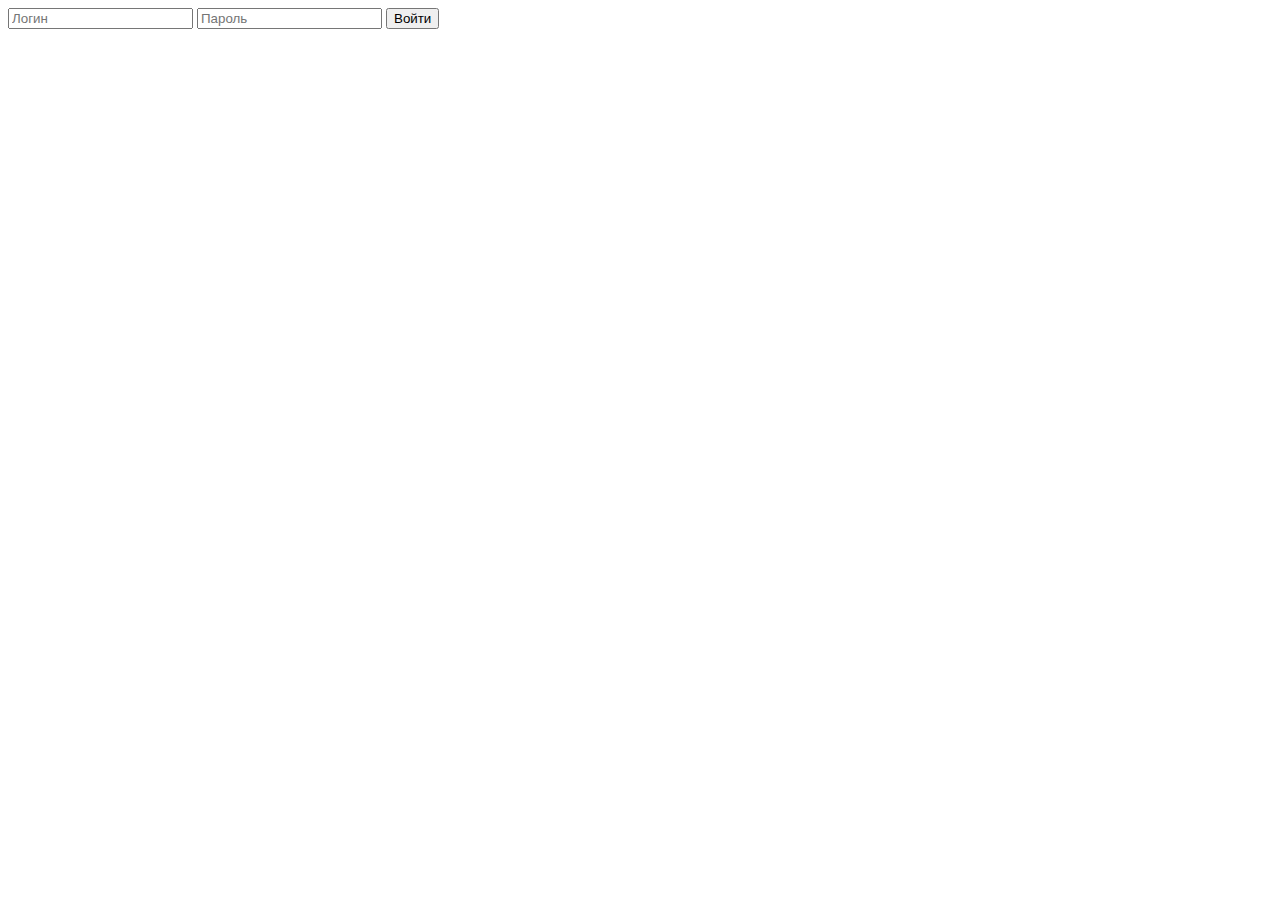
<file: index.html>
<!DOCTYPE html>
<html>
<head>
    <title>Тест Hydra</title>
</head>
<body>
    <form method="POST" action="login.php">
        <input type="text" name="username" placeholder="Логин">
        <input type="password" name="password" placeholder="Пароль">
        <button type="submit">Войти</button>
    </form>
</body>
</html>
</file>
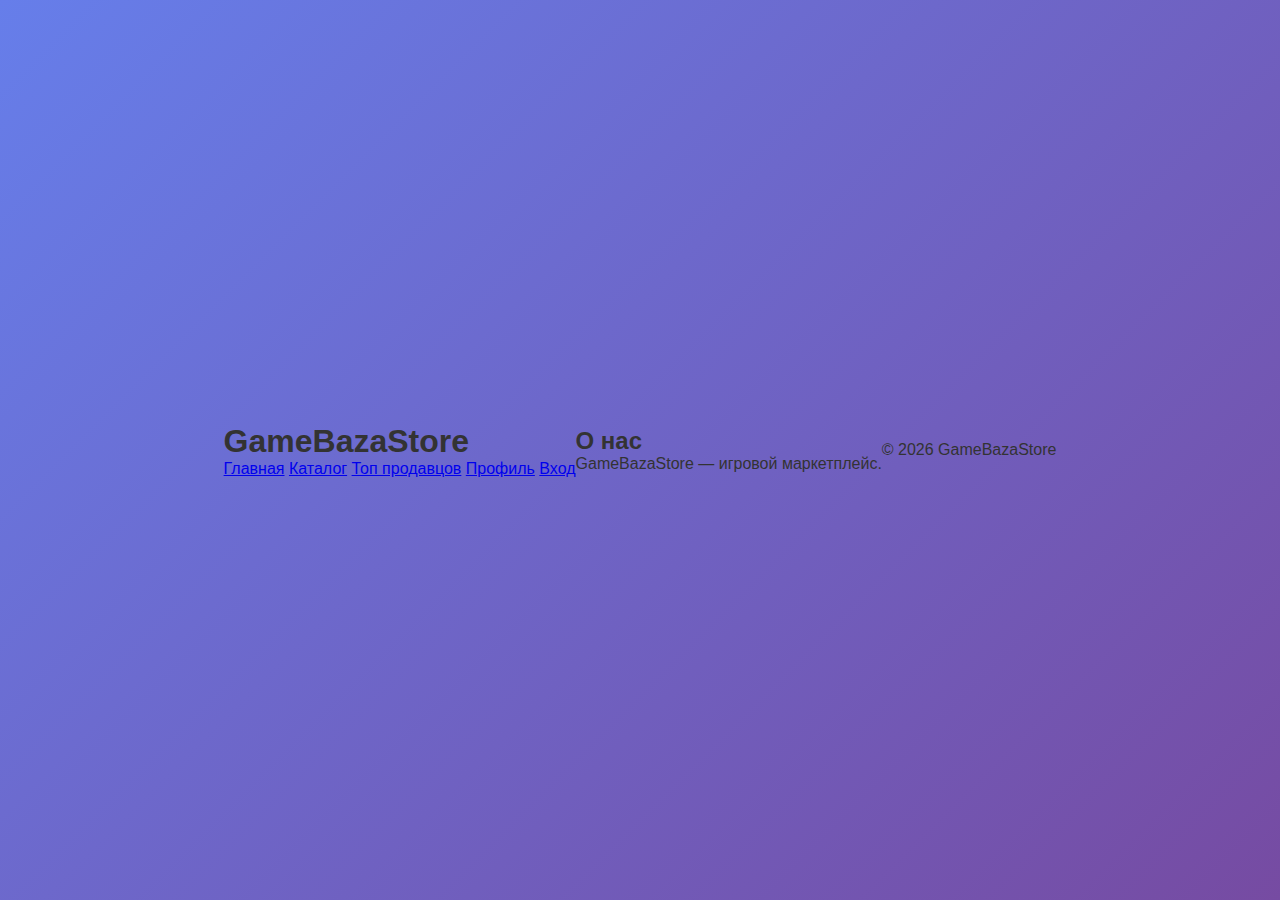
<file: about.html>
<!DOCTYPE html>
<html lang="ru">
<head>
<meta charset="UTF-8">
<title>GameBazaStore – about</title>
<link rel="stylesheet" href="style.css">
<script src="main.js" defer></script>
</head>
<body>
<header>
  <h1>GameBazaStore</h1>
  <nav>
    <a href="index.html">Главная</a>
    <a href="catalog.html">Каталог</a>
    <a href="top-sellers.html">Топ продавцов</a>
    <a href="profile.html">Профиль</a>
    <a href="login.html">Вход</a>
  </nav>
</header>

<main>
<h2>О нас</h2><p>GameBazaStore — игровой маркетплейс.</p>
</main>

<footer>© 2026 GameBazaStore</footer>
</body>
</html>
</file>
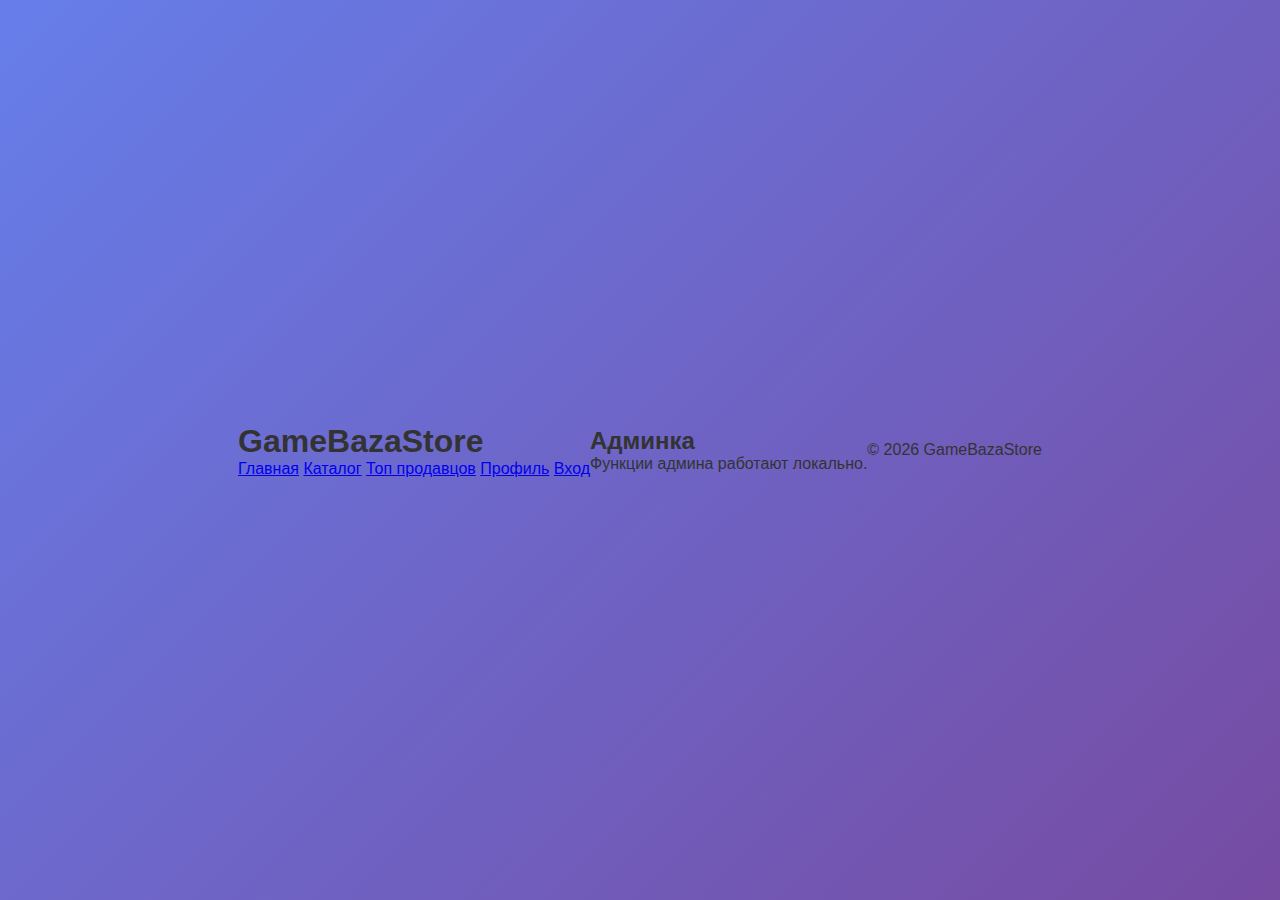
<file: admin.html>
<!DOCTYPE html>
<html lang="ru">
<head>
<meta charset="UTF-8">
<title>GameBazaStore – admin</title>
<link rel="stylesheet" href="style.css">
<script src="main.js" defer></script>
</head>
<body>
<header>
  <h1>GameBazaStore</h1>
  <nav>
    <a href="index.html">Главная</a>
    <a href="catalog.html">Каталог</a>
    <a href="top-sellers.html">Топ продавцов</a>
    <a href="profile.html">Профиль</a>
    <a href="login.html">Вход</a>
  </nav>
</header>

<main>
<h2>Админка</h2><p>Функции админа работают локально.</p>
</main>

<footer>© 2026 GameBazaStore</footer>
</body>
</html>
</file>
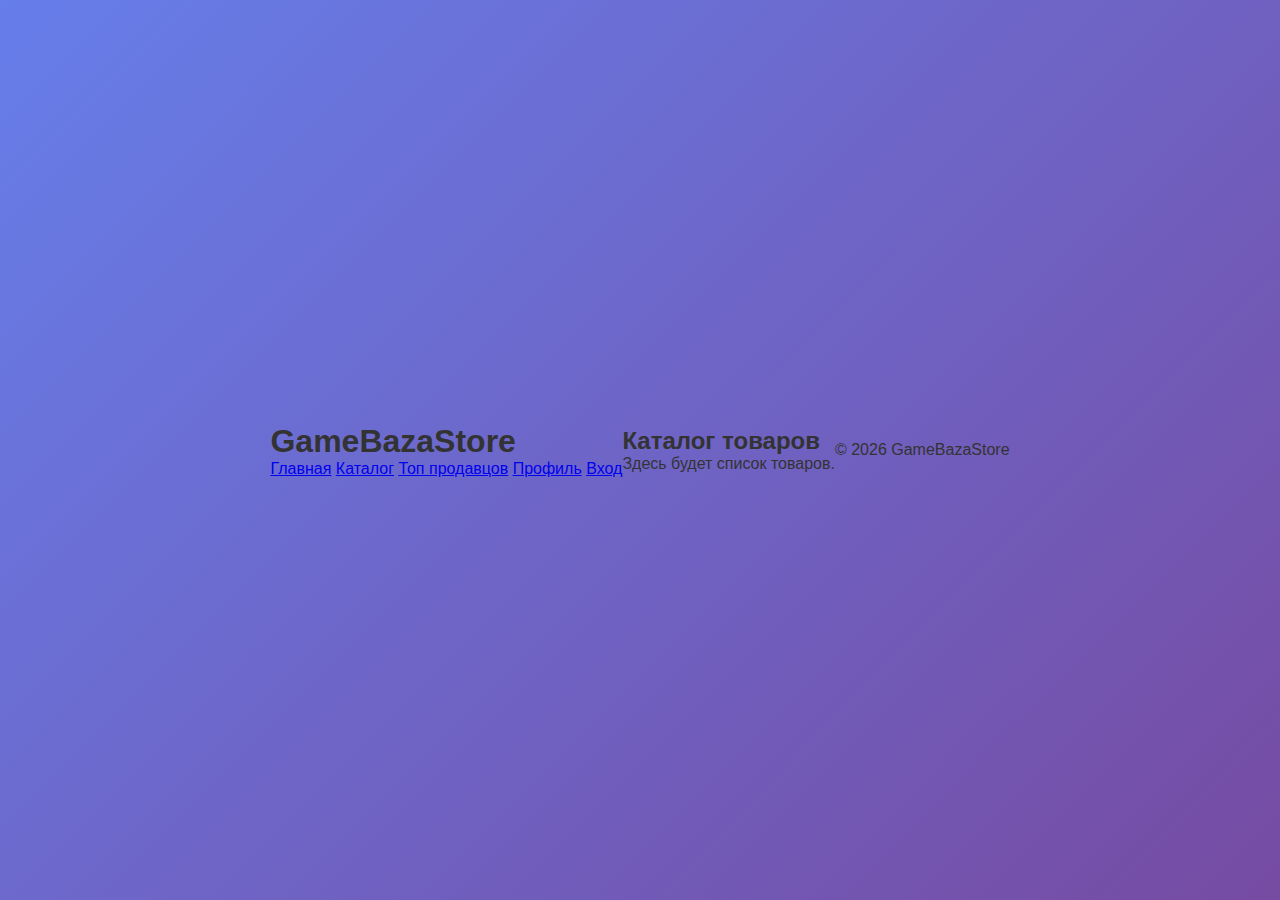
<file: catalog.html>
<!DOCTYPE html>
<html lang="ru">
<head>
<meta charset="UTF-8">
<title>GameBazaStore – catalog</title>
<link rel="stylesheet" href="style.css">
<script src="main.js" defer></script>
</head>
<body>
<header>
  <h1>GameBazaStore</h1>
  <nav>
    <a href="index.html">Главная</a>
    <a href="catalog.html">Каталог</a>
    <a href="top-sellers.html">Топ продавцов</a>
    <a href="profile.html">Профиль</a>
    <a href="login.html">Вход</a>
  </nav>
</header>

<main>
<h2>Каталог товаров</h2><div id='catalog'></div><script src='catalog.js'></script>
</main>

<footer>© 2026 GameBazaStore</footer>
</body>
</html>
</file>
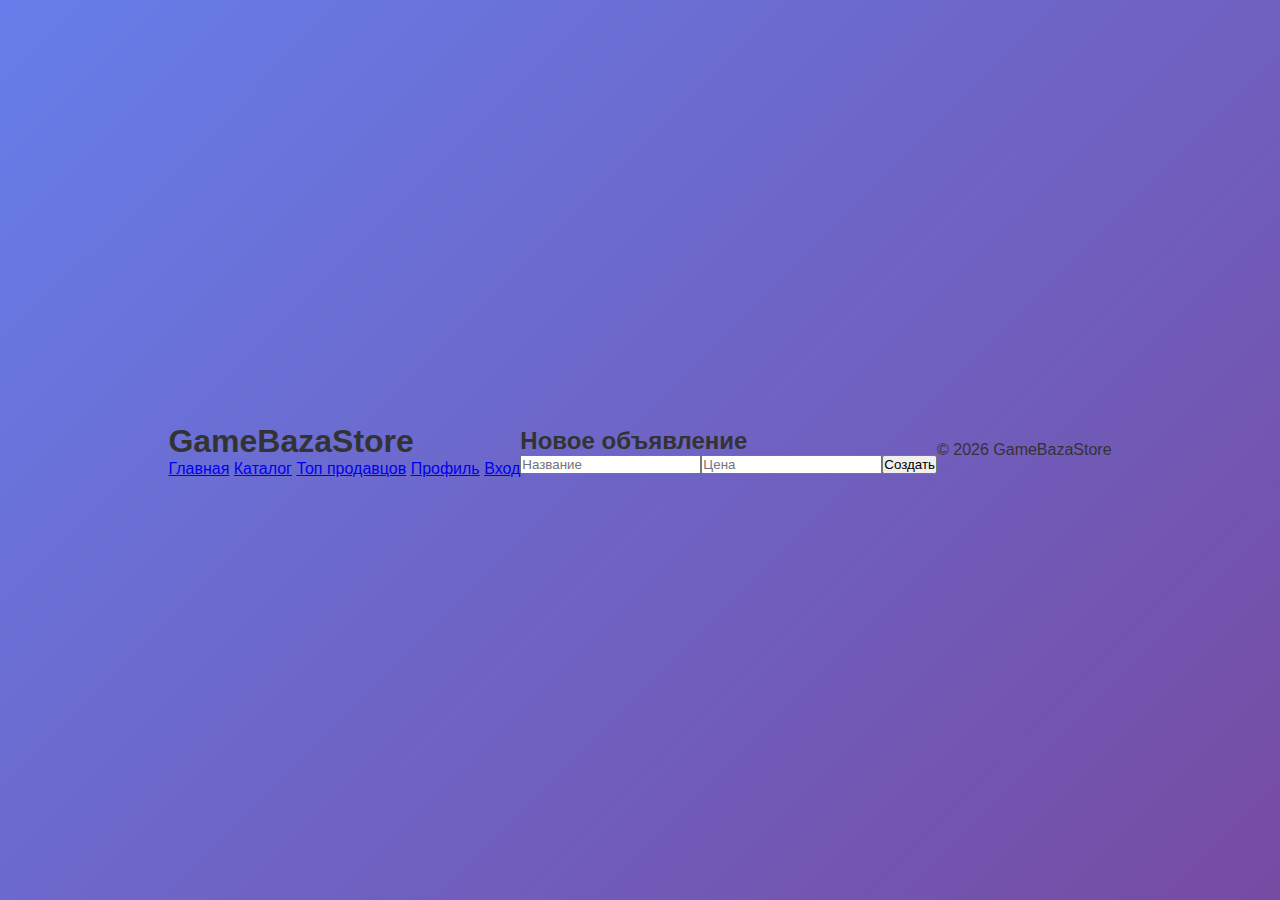
<file: create-listing.html>
<!DOCTYPE html>
<html lang="ru">
<head>
<meta charset="UTF-8">
<title>GameBazaStore – create-listing</title>
<link rel="stylesheet" href="style.css">
<script src="main.js" defer></script>
</head>
<body>
<header>
  <h1>GameBazaStore</h1>
  <nav>
    <a href="index.html">Главная</a>
    <a href="catalog.html">Каталог</a>
    <a href="top-sellers.html">Топ продавцов</a>
    <a href="profile.html">Профиль</a>
    <a href="login.html">Вход</a>
  </nav>
</header>

<main>
<h2>Новое объявление</h2><form><input placeholder='Название'><input placeholder='Цена'><button>Создать</button></form>
</main>

<footer>© 2026 GameBazaStore</footer>
</body>
</html>
</file>
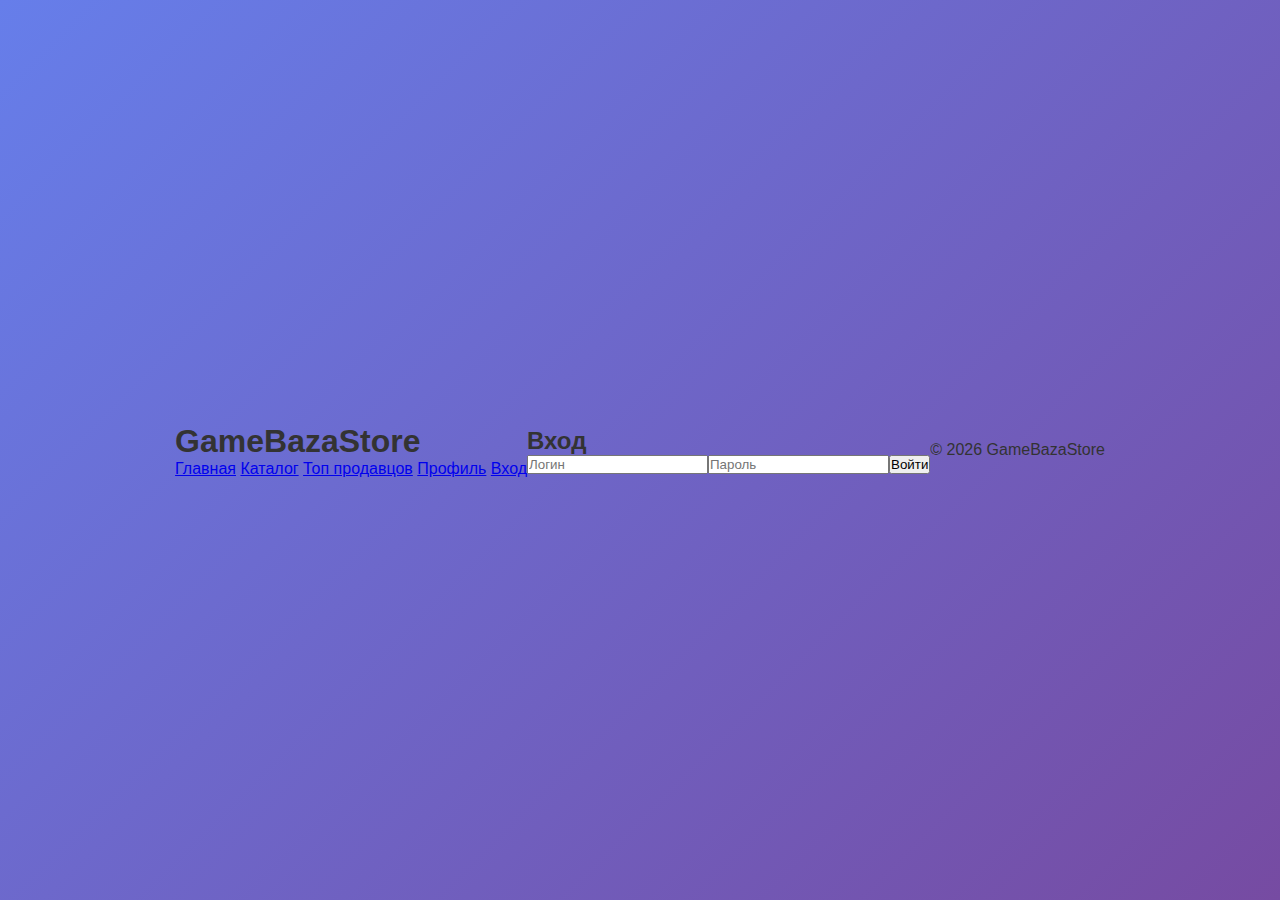
<file: login.html>
<!DOCTYPE html>
<html lang="ru">
<head>
<meta charset="UTF-8">
<title>GameBazaStore – login</title>
<link rel="stylesheet" href="style.css">
<script src="main.js" defer></script>
</head>
<body>
<header>
  <h1>GameBazaStore</h1>
  <nav>
    <a href="index.html">Главная</a>
    <a href="catalog.html">Каталог</a>
    <a href="top-sellers.html">Топ продавцов</a>
    <a href="profile.html">Профиль</a>
    <a href="login.html">Вход</a>
  </nav>
</header>

<main>
<h2>Вход</h2><form><input placeholder='Логин'><input placeholder='Пароль' type='password'><button>Войти</button></form>
</main>

<footer>© 2026 GameBazaStore</footer>
</body>
</html>
</file>
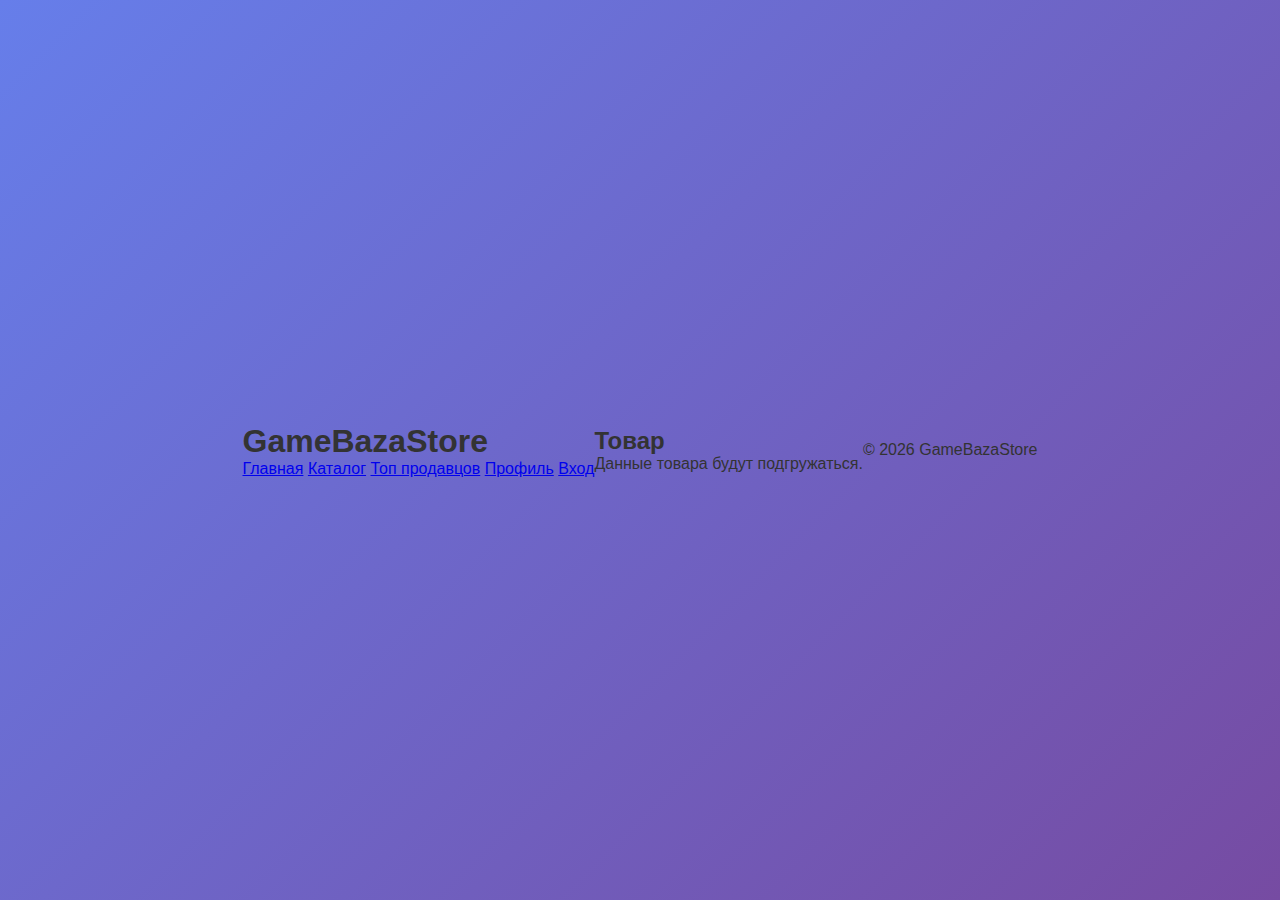
<file: product.html>
<!DOCTYPE html>
<html lang="ru">
<head>
<meta charset="UTF-8">
<title>GameBazaStore – product</title>
<link rel="stylesheet" href="style.css">
<script src="main.js" defer></script>
</head>
<body>
<header>
  <h1>GameBazaStore</h1>
  <nav>
    <a href="index.html">Главная</a>
    <a href="catalog.html">Каталог</a>
    <a href="top-sellers.html">Топ продавцов</a>
    <a href="profile.html">Профиль</a>
    <a href="login.html">Вход</a>
  </nav>
</header>

<main>
<h2>Товар</h2><p>Данные товара будут подгружаться.</p>
</main>

<footer>© 2026 GameBazaStore</footer>
</body>
</html>
</file>
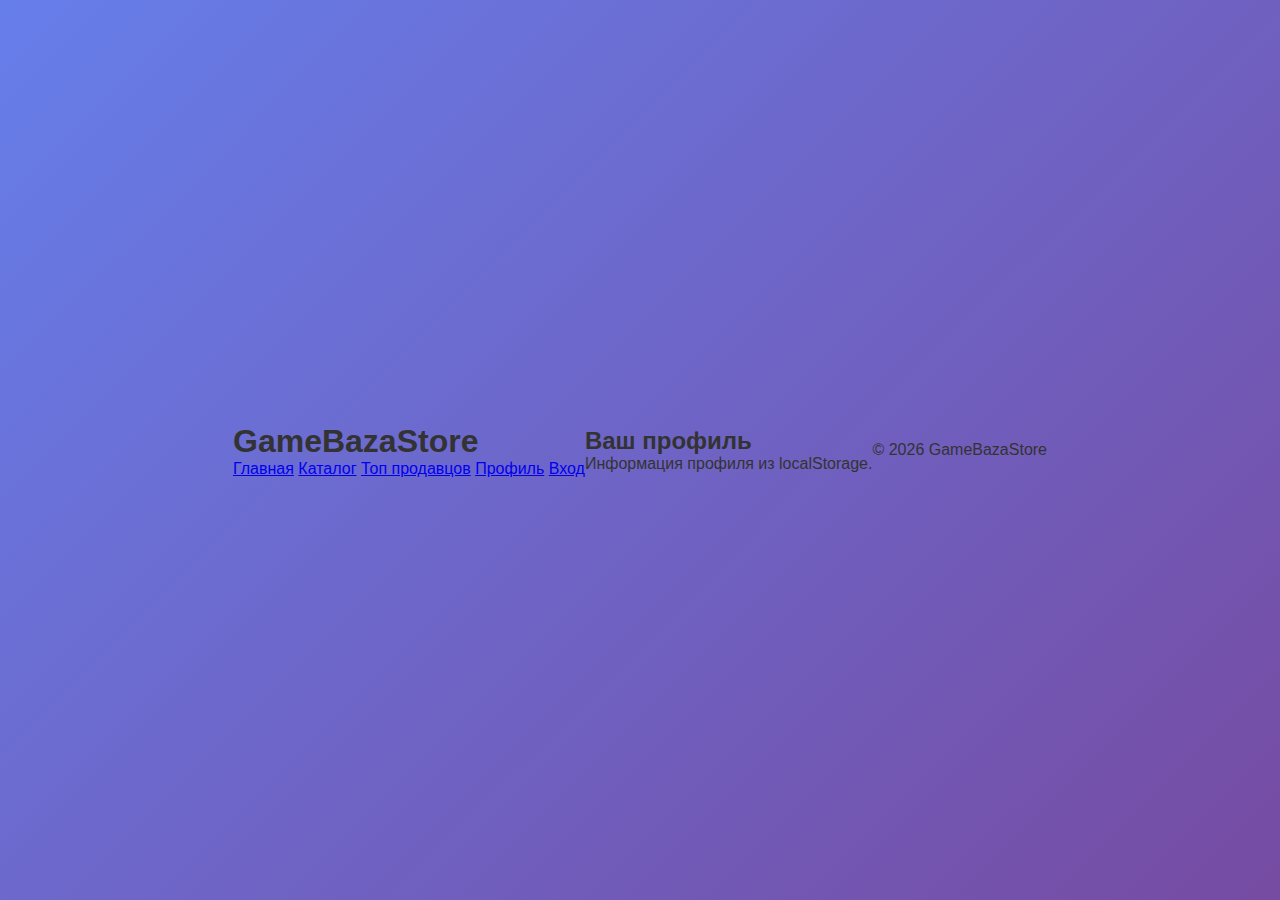
<file: profile.html>
<!DOCTYPE html>
<html lang="ru">
<head>
<meta charset="UTF-8">
<title>GameBazaStore – profile</title>
<link rel="stylesheet" href="style.css">
<script src="main.js" defer></script>
</head>
<body>
<header>
  <h1>GameBazaStore</h1>
  <nav>
    <a href="index.html">Главная</a>
    <a href="catalog.html">Каталог</a>
    <a href="top-sellers.html">Топ продавцов</a>
    <a href="profile.html">Профиль</a>
    <a href="login.html">Вход</a>
  </nav>
</header>

<main>
<h2>Ваш профиль</h2><p>Информация профиля из localStorage.</p>
</main>

<footer>© 2026 GameBazaStore</footer>
</body>
</html>
</file>
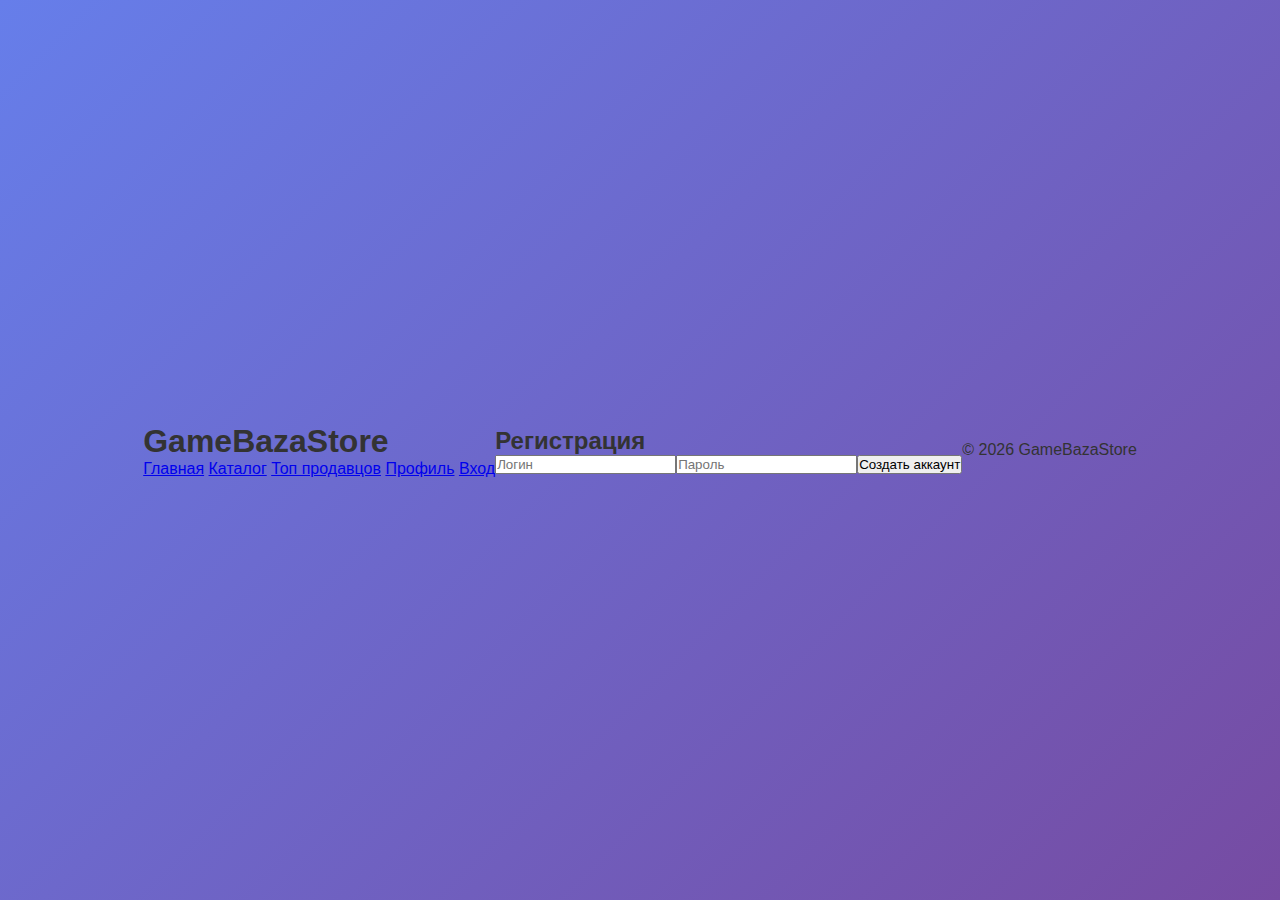
<file: register.html>
<!DOCTYPE html>
<html lang="ru">
<head>
<meta charset="UTF-8">
<title>GameBazaStore – register</title>
<link rel="stylesheet" href="style.css">
<script src="main.js" defer></script>
</head>
<body>
<header>
  <h1>GameBazaStore</h1>
  <nav>
    <a href="index.html">Главная</a>
    <a href="catalog.html">Каталог</a>
    <a href="top-sellers.html">Топ продавцов</a>
    <a href="profile.html">Профиль</a>
    <a href="login.html">Вход</a>
  </nav>
</header>

<main>
<h2>Регистрация</h2><form><input placeholder='Логин'><input placeholder='Пароль'><button>Создать аккаунт</button></form>
</main>

<footer>© 2026 GameBazaStore</footer>
</body>
</html>
</file>
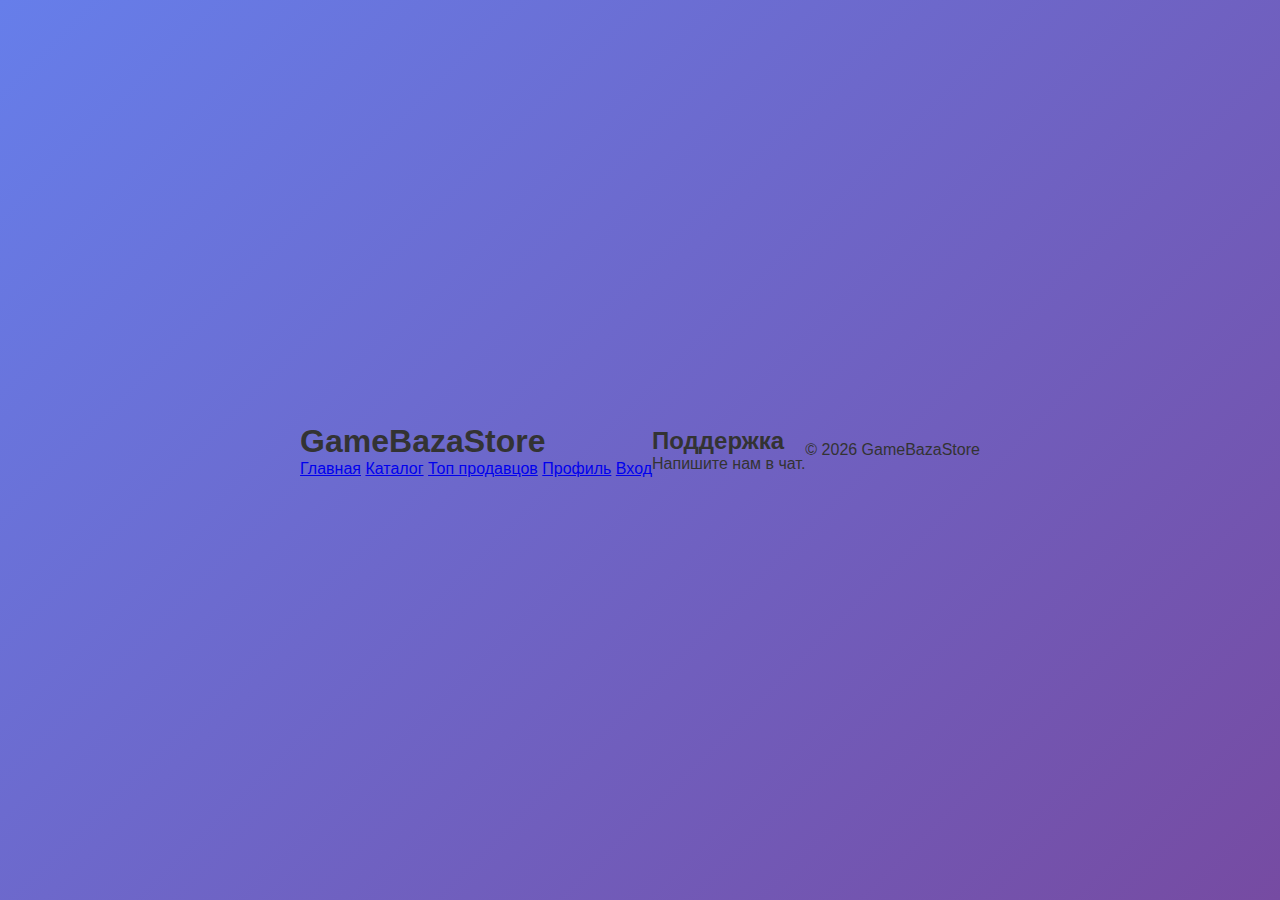
<file: support.html>
<!DOCTYPE html>
<html lang="ru">
<head>
<meta charset="UTF-8">
<title>GameBazaStore – support</title>
<link rel="stylesheet" href="style.css">
<script src="main.js" defer></script>
</head>
<body>
<header>
  <h1>GameBazaStore</h1>
  <nav>
    <a href="index.html">Главная</a>
    <a href="catalog.html">Каталог</a>
    <a href="top-sellers.html">Топ продавцов</a>
    <a href="profile.html">Профиль</a>
    <a href="login.html">Вход</a>
  </nav>
</header>

<main>
<h2>Поддержка</h2><p>Напишите нам в чат.</p>
</main>

<footer>© 2026 GameBazaStore</footer>
</body>
</html>
</file>
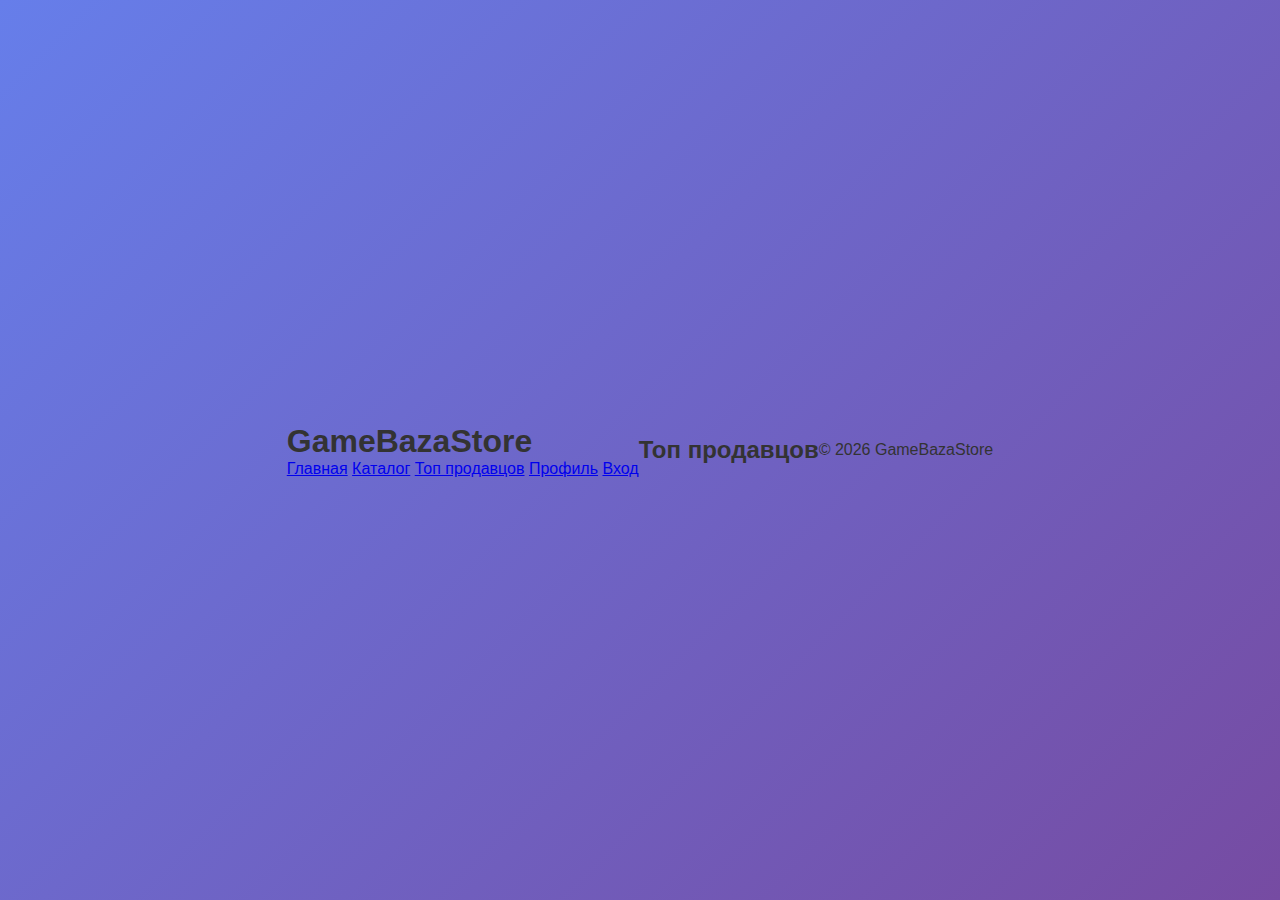
<file: top-sellers.html>
<!DOCTYPE html>
<html lang="ru">
<head>
<meta charset="UTF-8">
<title>GameBazaStore – top-sellers</title>
<link rel="stylesheet" href="style.css">
<script src="main.js" defer></script>
</head>
<body>
<header>
  <h1>GameBazaStore</h1>
  <nav>
    <a href="index.html">Главная</a>
    <a href="catalog.html">Каталог</a>
    <a href="top-sellers.html">Топ продавцов</a>
    <a href="profile.html">Профиль</a>
    <a href="login.html">Вход</a>
  </nav>
</header>

<main>
<h2>Топ продавцов</h2><div id='tops'></div>
</main>

<footer>© 2026 GameBazaStore</footer>
</body>
</html>
</file>
<file: style.css>
/* Сброс и базовые стили */
* {
    margin: 0;
    padding: 0;
    box-sizing: border-box;
}

body {
    font-family: 'Inter', -apple-system, BlinkMacSystemFont, sans-serif;
    background: linear-gradient(135deg, #667eea 0%, #764ba2 100%);
    min-height: 100vh;
    display: flex;
    justify-content: center;
    align-items: center;
    padding: 20px;
    color: #333;
}

/* Рамка телефона */
.phone-frame {
    width: 375px;
    height: 780px;
    background: #000;
    border-radius: 40px;
    padding: 20px 15px;
    position: relative;
    box-shadow: 0 20px 60px rgba(0, 0, 0, 0.3);
    overflow: hidden;
    border: 12px solid #111;
}

/* Верхняя панель телефона */
.phone-top-bar {
    background: #000;
    color: white;
    padding: 5px 20px;
    display: flex;
    justify-content: space-between;
    align-items: center;
    font-size: 14px;
    font-weight: 600;
    margin-bottom: 10px;
}

.phone-icons i {
    margin-left: 8px;
}

/* Заголовок приложения */
.app-header {
    background: linear-gradient(90deg, #ff6b6b, #ffa500);
    color: white;
    padding: 15px 20px;
    border-radius: 20px 20px 0 0;
    text-align: center;
    position: relative;
}

.app-header h1 {
    font-size: 28px;
    font-weight: 800;
    text-shadow: 2px 2px 4px rgba(0, 0, 0, 0.2);
    margin-bottom: 5px;
}

.status-dot {
    display: inline-block;
    width: 8px;
    height: 8px;
    background: #4cd964;
    border-radius: 50%;
    margin-right: 5px;
    animation: pulse 2s infinite;
}

.online-count {
    font-size: 12px;
    opacity: 0.9;
}

/* Экраны */
.screen {
    display: none;
    height: calc(780px - 150px);
    background: #f5f5f7;
    border-radius: 0 0 20px 20px;
    overflow: hidden;
}

.screen.active {
    display: block;
}

/* Регистрация */
.registration-container {
    padding: 30px 20px;
    height: 100%;
    display: flex;
    flex-direction: column;
    background: linear-gradient(180deg, #f5f5f7 0%, #e8e8ed 100%);
}

.avatar-upload {
    text-align: center;
    margin-bottom: 30px;
}

.avatar-circle {
    width: 100px;
    height: 100px;
    background: linear-gradient(135deg, #667eea, #764ba2);
    border-radius: 50%;
    margin: 0 auto 15px;
    display: flex;
    align-items: center;
    justify-content: center;
    font-size: 40px;
    color: white;
    border: 4px solid white;
    box-shadow: 0 8px 16px rgba(102, 126, 234, 0.3);
}

.change-avatar-btn {
    background: none;
    border: none;
    color: #667eea;
    font-size: 14px;
    cursor: pointer;
    padding: 5px;
}

.input-group {
    margin-bottom: 25px;
}

.input-group label {
    display: block;
    margin-bottom: 8px;
    font-weight: 600;
    color: #444;
}

.input-group input {
    width: 100%;
    padding: 15px;
    border: 2px solid #ddd;
    border-radius: 12px;
    font-size: 16px;
    transition: border-color 0.3s;
    background: white;
}

.input-group input:focus {
    outline: none;
    border-color: #667eea;
}

.input-hint {
    font-size: 12px;
    color: #888;
    margin-top: 5px;
}

.join-btn {
    background: linear-gradient(90deg, #ff6b6b, #ffa500);
    color: white;
    border: none;
    padding: 18px;
    border-radius: 12px;
    font-size: 18px;
    font-weight: 700;
    cursor: pointer;
    transition: transform 0.2s, box-shadow 0.2s;
    margin-top: auto;
}

.join-btn:hover {
    transform: translateY(-2px);
    box-shadow: 0 8px 20px rgba(255, 107, 107, 0.3);
}

.join-btn i {
    margin-right: 10px;
}

.rules {
    margin-top: 30px;
    padding: 15px;
    background: white;
    border-radius: 12px;
    box-shadow: 0 4px 12px rgba(0, 0, 0, 0.05);
}

.rules h3 {
    color: #ff6b6b;
    margin-bottom: 10px;
    font-size: 16px;
}

.rules ul {
    list-style: none;
    padding-left: 5px;
}

.rules li {
    padding: 5px 0;
    font-size: 14px;
    color: #666;
    position: relative;
    padding-left: 20px;
}

.rules li:before {
    content: "•";
    color: #667eea;
    font-weight: bold;
    position: absolute;
    left: 0;
}

/* Вкладки */
.tabs {
    display: flex;
    background: white;
    border-bottom: 1px solid #eee;
    padding: 0 10px;
}

.tab {
    flex: 1;
    padding: 15px 10px;
    border: none;
    background: none;
    font-size: 14px;
    color: #888;
    cursor: pointer;
    display: flex;
    flex-direction: column;
    align-items: center;
    transition: color 0.3s;
    position: relative;
}

.tab i {
    font-size: 20px;
    margin-bottom: 5px;
}

.tab.active {
    color: #667eea;
}

.tab.active:after {
    content: '';
    position: absolute;
    bottom: 0;
    left: 50%;
    transform: translateX(-50%);
    width: 30px;
    height: 3px;
    background: #667eea;
    border-radius: 2px;
}

.tab span {
    font-weight: 600;
}

/* Контент вкладок */
.tab-content {
    height: calc(100% - 60px);
}

.tab-pane {
    display: none;
    height: 100%;
    flex-direction: column;
}

.tab-pane.active {
    display: flex;
}

/* Чат */
.chat-header {
    padding: 15px 20px;
    background: white;
    border-bottom: 1px solid #eee;
}

.chat-header h2 {
    font-size: 20px;
    color: #333;
    margin-bottom: 5px;
}

.chat-info {
    display: flex;
    justify-content: space-between;
    font-size: 12px;
    color: #888;
}

.chat-messages {
    flex: 1;
    padding: 20px;
    overflow-y: auto;
    background: #f8f9fa;
}

.message {
    display: flex;
    margin-bottom: 15px;
    animation: fadeIn 0.3s ease-out;
}

.message.user {
    justify-content: flex-end;
}

.message-content {
    max-width: 70%;
    padding: 12px 16px;
    border-radius: 18px;
    font-size: 14px;
    line-height: 1.4;
    word-wrap: break-word;
}

.message.user .message-content {
    background: linear-gradient(135deg, #667eea, #764ba2);
    color: white;
    border-bottom-right-radius: 5px;
}

.message.bot .message-content {
    background: white;
    color: #333;
    border: 1px solid #e0e0e0;
    border-bottom-left-radius: 5px;
    box-shadow: 0 2px 4px rgba(0, 0, 0, 0.05);
}

.message.system .message-content {
    background: #fff8e1;
    color: #ff8f00;
    text-align: center;
    font-size: 12px;
    padding: 8px 12px;
    border-radius: 10px;
    margin: 10px auto;
    max-width: 90%;
}

.message-sender {
    font-weight: 600;
    font-size: 12px;
    margin-bottom: 3px;
    color: #666;
}

.message-time {
    font-size: 10px;
    color: #999;
    text-align: right;
    margin-top: 5px;
}

.chat-input-area {
    padding: 15px 20px;
    background: white;
    border-top: 1px solid #eee;
}

.input-wrapper {
    display: flex;
    gap: 10px;
    margin-bottom: 10px;
}

#message-input {
    flex: 1;
    padding: 12px 16px;
    border: 2px solid #e0e0e0;
    border-radius: 25px;
    font-size: 14px;
    transition: border-color 0.3s;
    background: #f8f9fa;
}

#message-input:focus {
    outline: none;
    border-color: #667eea;
    background: white;
}

.send-btn {
    width: 50px;
    height: 50px;
    border: none;
    border-radius: 50%;
    background: linear-gradient(135deg, #667eea, #764ba2);
    color: white;
    cursor: pointer;
    font-size: 18px;
    transition: transform 0.2s, box-shadow 0.2s;
    display: flex;
    align-items: center;
    justify-content: center;
}

.send-btn:hover {
    transform: scale(1.05);
    box-shadow: 0 4px 12px rgba(102, 126, 234, 0.3);
}

.quick-emojis {
    display: flex;
    gap: 8px;
    justify-content: center;
}

.quick-emoji {
    padding: 8px 12px;
    border: 1px solid #e0e0e0;
    border-radius: 20px;
    background: white;
    cursor: pointer;
    font-size: 16px;
    transition: all 0.2s;
}

.quick-emoji:hover {
    background: #f0f0f0;
    transform: translateY(-2px);
}

/* Персонажи */
.characters-header {
    padding: 20px;
    text-align: center;
    background: white;
    border-bottom: 1px solid #eee;
}

.characters-header h2 {
    font-size: 24px;
    color: #333;
    margin-bottom: 5px;
}

.characters-header p {
    color: #888;
    font-size: 14px;
}

.characters-list {
    flex: 1;
    padding: 20px;
    overflow-y: auto;
}

.character-card {
    background: white;
    border-radius: 15px;
    padding: 15px;
    margin-bottom: 15px;
    box-shadow: 0 4px 12px rgba(0, 0, 0, 0.05);
    border-left: 4px solid;
}

.character-card.character1 {
    border-left-color: #ff6b6b;
}

.character-card.character2 {
    border-left-color: #4cd964;
}

.character-card.character3 {
    border-left-color: #5ac8fa;
}

.character-avatar {
    width: 50px;
    height: 50px;
    border-radius: 50%;
    background: linear-gradient(135deg, #667eea, #764ba2);
    display: flex;
    align-items: center;
    justify-content: center;
    font-size: 24px;
    color: white;
    font-weight: bold;
    margin-right: 15px;
}

.character-info h3 {
    font-size: 16px;
    margin-bottom: 5px;
    color: #333;
}

.character-tag {
    display: inline-block;
    padding: 3px 8px;
    background: #f0f0f0;
    border-radius: 10px;
    font-size: 11px;
    color: #666;
    margin-bottom: 8px;
}

.character-bio {
    font-size: 13px;
    color: #666;
    line-height: 1.4;
}

.character-rules {
    padding: 15px 20px;
    background: white;
    border-top: 1px solid #eee;
}

.character-rules h3 {
    color: #667eea;
    margin-bottom: 8px;
    font-size: 14px;
}

.character-rules p {
    font-size: 13px;
    color: #666;
}

/* Настройки */
.settings-header {
    padding: 20px;
    background: white;
    border-bottom: 1px solid #eee;
}

.settings-header h2 {
    font-size: 24px;
    color: #333;
}

.settings-list {
    flex: 1;
    padding: 10px 0;
    overflow-y: auto;
}

.setting-item {
    display: flex;
    justify-content: space-between;
    align-items: center;
    padding: 15px 20px;
    background: white;
    border-bottom: 1px solid #f0f0f0;
    transition: background 0.2s;
}

.setting-item:hover {
    background: #f9f9f9;
}

.setting-info {
    display: flex;
    align-items: center;
    gap: 15px;
}

.setting-info i {
    font-size: 20px;
    color: #667eea;
    width: 30px;
}

.setting-info h3 {
    font-size: 16px;
    color: #333;
    margin-bottom: 3px;
}

.setting-info p {
    font-size: 13px;
    color: #888;
}

.change-btn {
    padding: 8px 16px;
    border: 1px solid #667eea;
    border-radius: 8px;
    background: white;
    color: #667eea;
    font-size: 13px;
    cursor: pointer;
    transition: all 0.2s;
}

.change-btn:hover {
    background: #667eea;
    color: white;
}

/* Переключатель */
.switch {
    position: relative;
    display: inline-block;
    width: 50px;
    height: 26px;
}

.switch input {
    opacity: 0;
    width: 0;
    height: 0;
}

.slider {
    position: absolute;
    cursor: pointer;
    top: 0;
    left: 0;
    right: 0;
    bottom: 0;
    background-color: #ccc;
    transition: .4s;
    border-radius: 34px;
}

.slider:before {
    position: absolute;
    content: "";
    height: 18px;
    width: 18px;
    left: 4px;
    bottom: 4px;
    background-color: white;
    transition: .4s;
    border-radius: 50%;
}

input:checked + .slider {
    background-color: #667eea;
}

input:checked + .slider:before {
    transform: translateX(24px);
}

.api-status {
    padding: 5px 10px;
    background: #4cd964;
    color: white;
    border-radius: 10px;
    font-size: 12px;
    font-weight: 600;
}

.settings-actions {
    padding: 20px;
    background: white;
    border-top: 1px solid #eee;
    display: flex;
    flex-direction: column;
    gap: 10px;
}

.action-btn {
    padding: 15px;
    border: none;
    border-radius: 12px;
    font-size: 16px;
    font-weight: 600;
    cursor: pointer;
    transition: all 0.2s;
    display: flex;
    align-items: center;
    justify-content: center;
    gap: 10px;
}

.action-btn:first-child {
    background: #f8f9fa;
    color: #333;
    border: 1px solid #e0e0e0;
}

.action-btn:first-child:hover {
    background: #e9ecef;
}

.action-btn.logout {
    background: linear-gradient(90deg, #ff3b30, #ff9500);
    color: white;
}

.action-btn.logout:hover {
    transform: translateY(-2px);
    box-shadow: 0 4px 12px rgba(255, 59, 48, 0.3);
}

/* Уведомление */
.notification {
    position: fixed;
    top: 20px;
    right: 20px;
    padding: 15px 25px;
    background: #333;
    color: white;
    border-radius: 10px;
    box-shadow: 0 4px 12px rgba(0, 0, 0, 0.15);
    transform: translateX(150%);
    transition: transform 0.3s ease-out;
    z-index: 1000;
    font-weight: 500;
}

.notification.show {
    transform: translateX(0);
}

/* Анимации */
@keyframes fadeIn {
    from {
        opacity: 0;
        transform: translateY(10px);
    }
    to {
        opacity: 1;
        transform: translateY(0);
    }
}

@keyframes pulse {
    0% {
        opacity: 1;
    }
    50% {
        opacity: 0.5;
    }
    100% {
        opacity: 1;
    }
}

/* Полоса прокрутки */
::-webkit-scrollbar {
    width: 6px;
}

::-webkit-scrollbar-track {
    background: #f1f1f1;
    border-radius: 3px;
}

::-webkit-scrollbar-thumb {
    background: #c1c1c1;
    border-radius: 3px;
}

::-webkit-scrollbar-thumb:hover {
    background: #a1a1a1;
}
</file>
